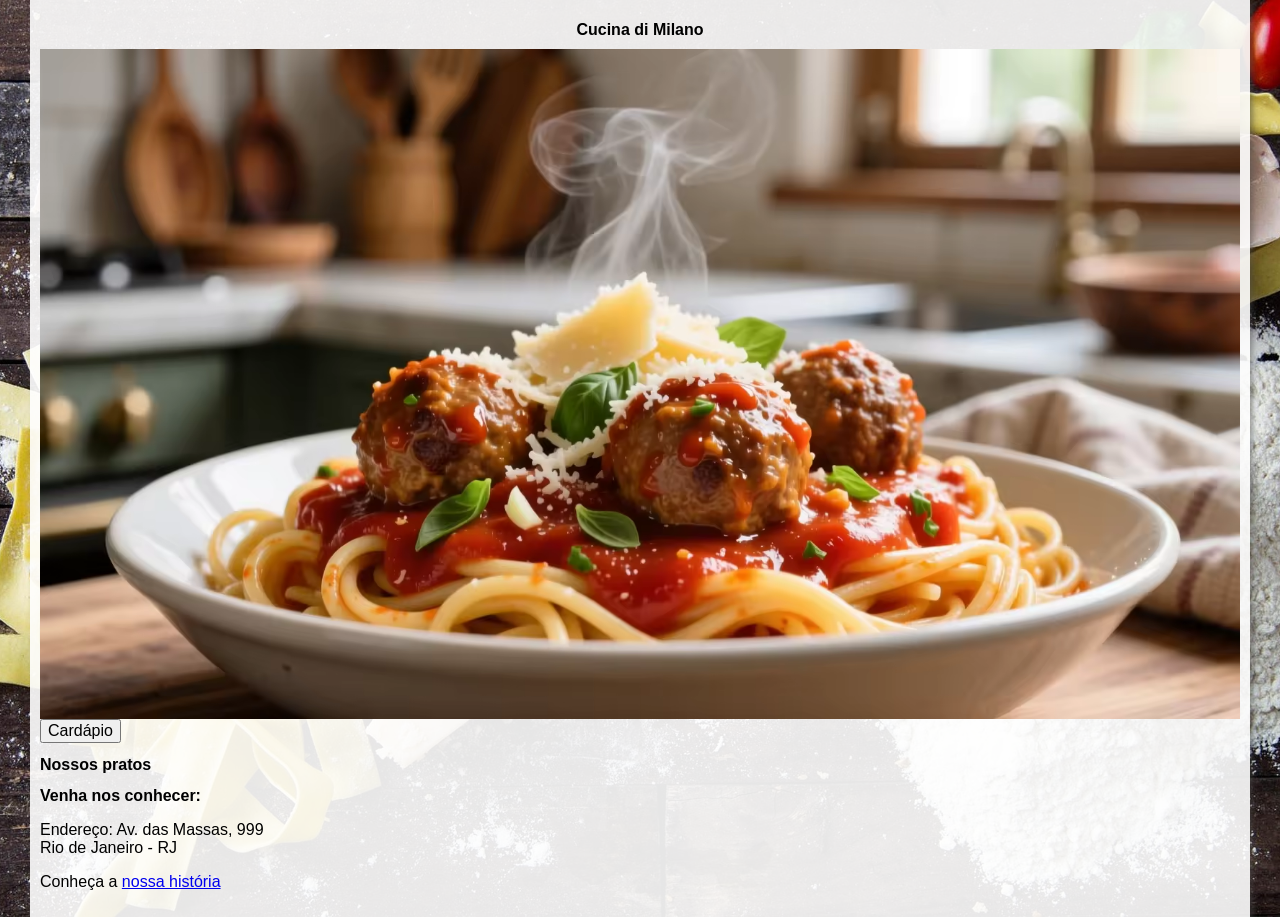
<file: index.html>
<!DOCTYPE html>
<html lang="pt-br">
<head>
    <meta charset="UTF-8">
    <meta name="viewport" content="width=device-width, initial-scale=1.0">
    <title>Cucina di Milano</title>
    <link rel="stylesheet" href="css/style.css">
</head>
<body>
   <main>
    <header>
        <h1 style="text-align: center;"> Cucina di Milano</h1>
        <img class="capa" src="imagens/spaghetti.jpg" alt="Cozinha Italiana">
    </header>
    <article>
        <a href="cardapio.html">
            <button>Cardápio</button>
        </a>
        <h2>Nossos pratos</h2>
        <h2>Venha nos conhecer:</h2>
        <p>Endereço: Av. das Massas, 999<br>Rio de Janeiro - RJ</p>
        <p>Conheça a <a href="historia.html"> nossa história</a></p>
    </article>
   </main> 
</body>
</html>
</file>
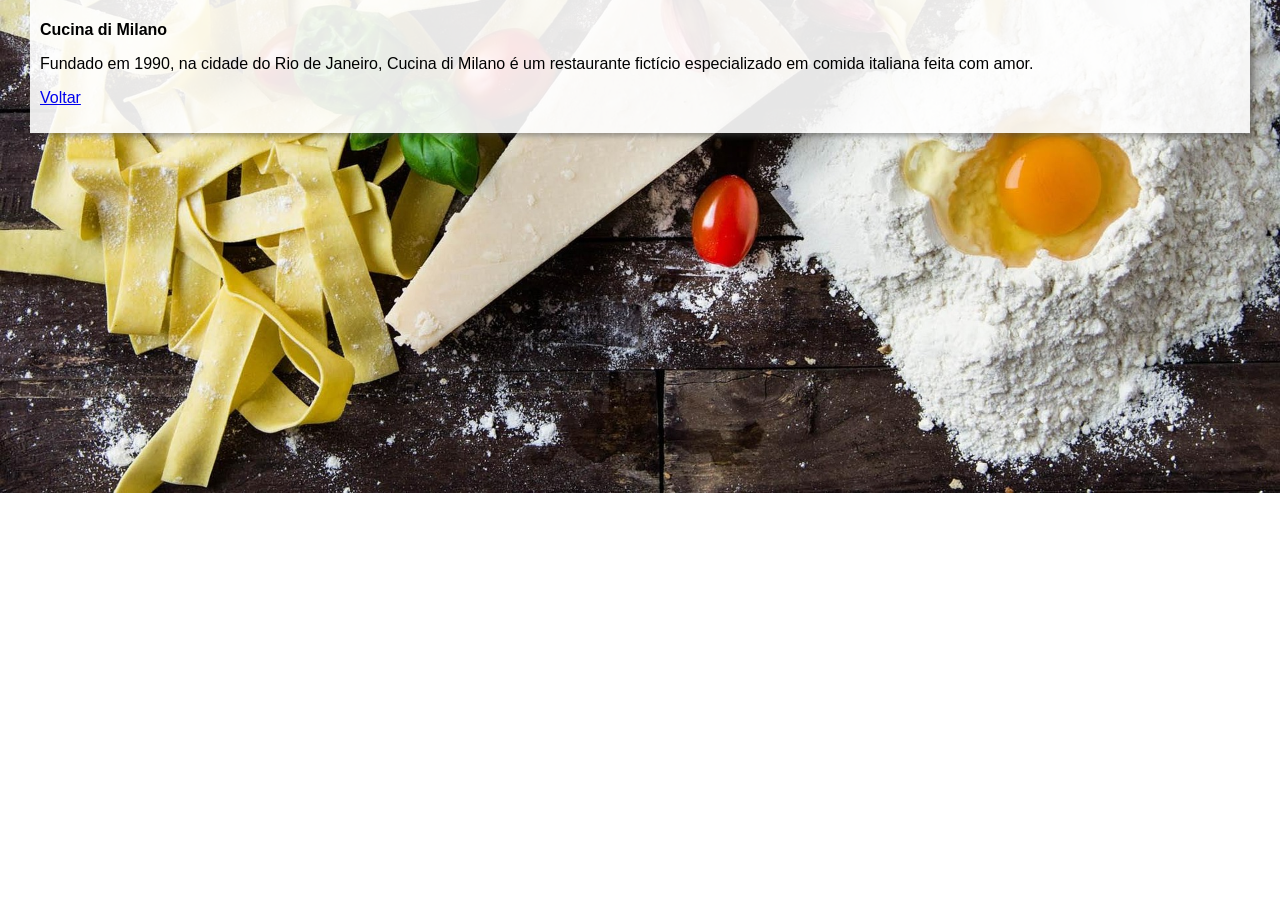
<file: historia.html>
<!DOCTYPE html>
<html lang="pt-br">
<head>
    <meta charset="UTF-8">
    <meta name="viewport" content="width=device-width, initial-scale=1.0">
    <title>Cucina di Milano</title>
    <link rel="stylesheet" href="css/style.css">
</head>
<body>
    <main>
        <header>
            <h1>Cucina di Milano</h1>
        </header>
        <article>
            <p>Fundado em 1990, na cidade do Rio de Janeiro, Cucina di Milano é um restaurante fictício especializado em comida italiana feita com amor.</p>
            <p><a href="index.html">Voltar</a>
            </p>
        </article>
    </main>
</body>
</html>
</file>
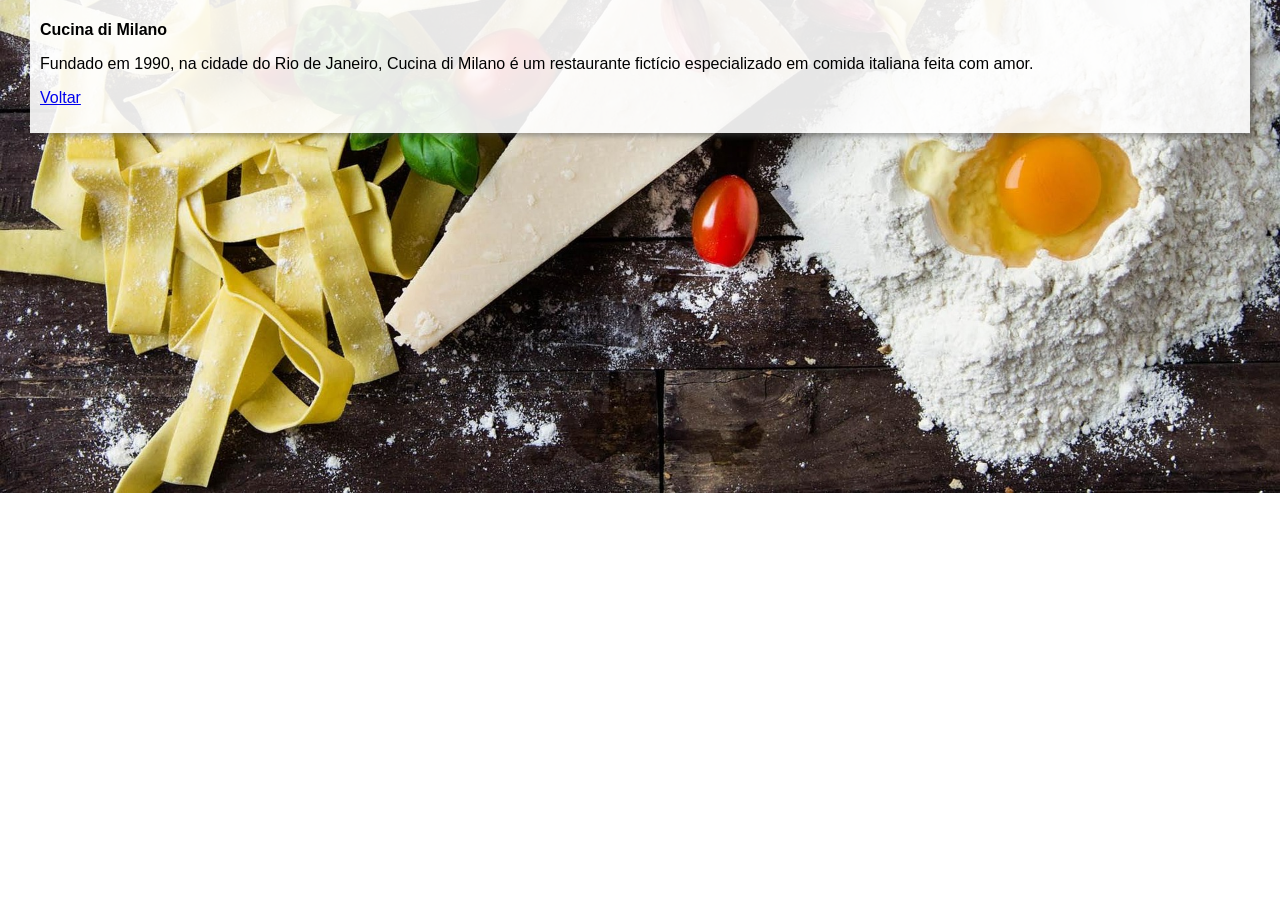
<file: templates/historia.html>
<!DOCTYPE html>
<html lang="pt-br">
<head>
    <meta charset="UTF-8">
    <meta name="viewport" content="width=device-width, initial-scale=1.0">
    <title>Cucina di Milano</title>
    <link rel="stylesheet" href="../static/style.css">
</head>
<body>
    <main>
        <header>
            <h1>Cucina di Milano</h1>
        </header>
        <article>
            <p>Fundado em 1990, na cidade do Rio de Janeiro, Cucina di Milano é um restaurante fictício especializado em comida italiana feita com amor.</p>
            <p><a href="index.html">Voltar</a>
            </p>
        </article>
    </main>
</body>
</html>
</file>
<file: css/style.css>
* {
    font-family: Arial, Helvetica, sans-serif;
    font-size: 16px;
}

body { 
    background-image: url("../imagens/massa.jpg");
    background-size: cover;
    background-position: center;
    background-repeat: no-repeat;
    margin: 0;
    padding: 0;
    height: 100%;
}

main {
    max-width: 1200px;
    margin: auto;
    padding: 10px;
    background-color: rgba(255, 255, 255, 0.9);
    box-shadow: 3px 3px 5px rgba(80, 80, 80, 0.459);
}

img.capa {
    display: block;
    max-width: 100%;
    height : auto;
}
</file>
<file: static/style.css>
* {
    font-family: Arial, Helvetica, sans-serif;
    font-size: 16px;
}

body { 
    background-image: url("../static/imagens/massa.jpg");
    background-size: cover;
    background-position: center;
    background-repeat: no-repeat;
    margin: 0;
    padding: 0;
    height: 100%;
}

main {
    max-width: 1200px;
    margin: auto;
    padding: 10px;
    background-color: rgba(255, 255, 255, 0.9);
    box-shadow: 3px 3px 5px rgba(80, 80, 80, 0.459);
}

img.capa {
    display: block;
    max-width: 100%;
    height : auto;
}
</file>
